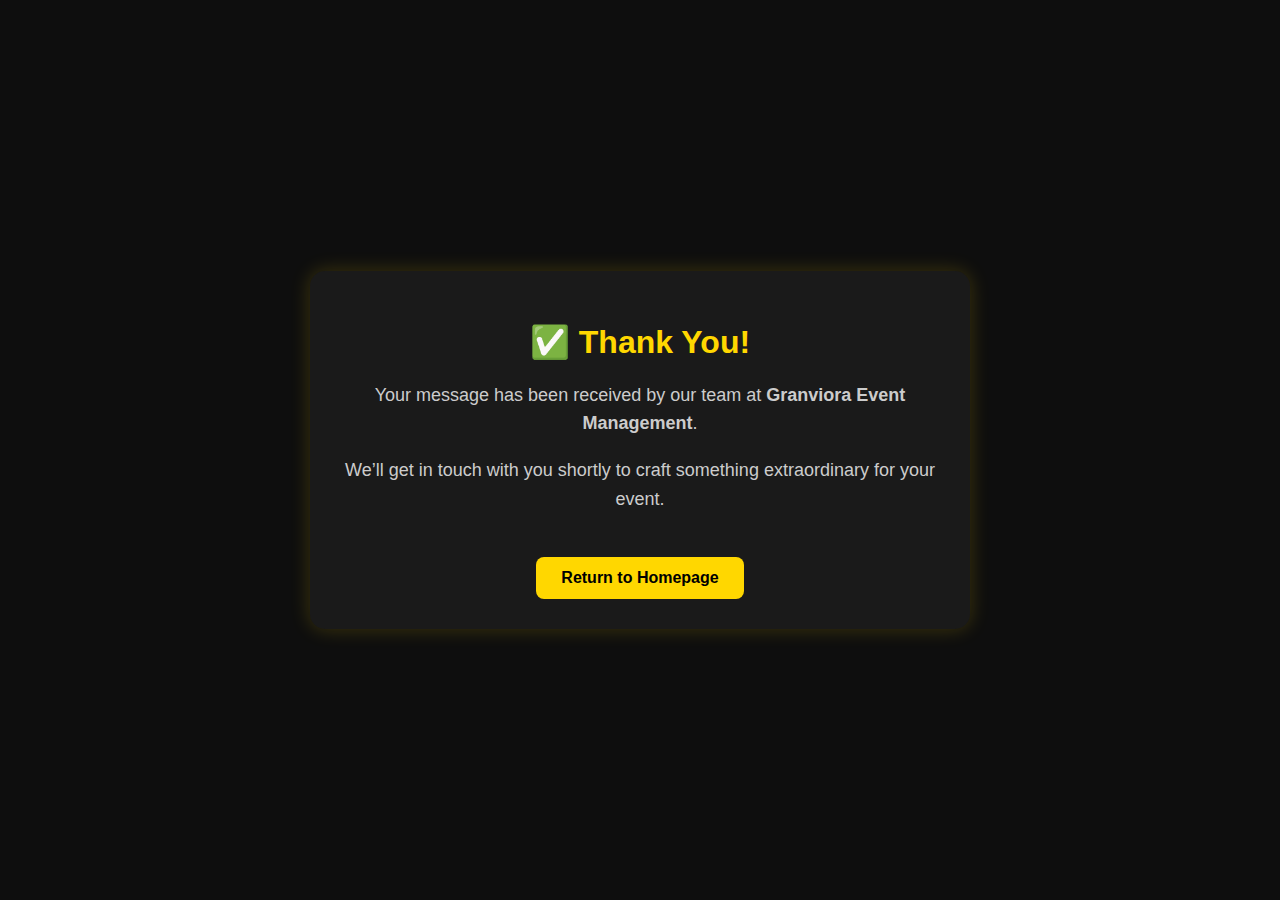
<file: thank-you.html>
<!DOCTYPE html>
<html lang="en">
<head>
  <meta charset="UTF-8">
  <meta name="viewport" content="width=device-width, initial-scale=1">
  <title>Thank You | Granviora</title>
  <style>
    body {
      margin: 0;
      padding: 0;
      background: #0e0e0e;
      font-family: 'Segoe UI', Tahoma, Geneva, Verdana, sans-serif;
      color: #fff;
      display: flex;
      align-items: center;
      justify-content: center;
      height: 100vh;
      text-align: center;
    }

    .container {
      max-width: 600px;
      padding: 30px;
      background: #1a1a1a;
      border-radius: 15px;
      box-shadow: 0 0 20px rgba(255, 215, 0, 0.2);
    }

    h1 {
      color: #ffd700;
      margin-bottom: 20px;
    }

    p {
      font-size: 18px;
      line-height: 1.6;
      color: #cccccc;
    }

    a {
      display: inline-block;
      margin-top: 25px;
      padding: 12px 25px;
      color: #000;
      background: #ffd700;
      text-decoration: none;
      font-weight: bold;
      border-radius: 8px;
      transition: 0.3s ease;
    }

    a:hover {
      background: #e6c200;
    }
  </style>
</head>
<body>
  <div class="container">
    <h1>✅ Thank You!</h1>
    <p>Your message has been received by our team at <strong>Granviora Event Management</strong>.</p>
    <p>We’ll get in touch with you shortly to craft something extraordinary for your event.</p>
    <a href="https://granviora.com">Return to Homepage</a>
  </div>
</body>
</html>
</file>
